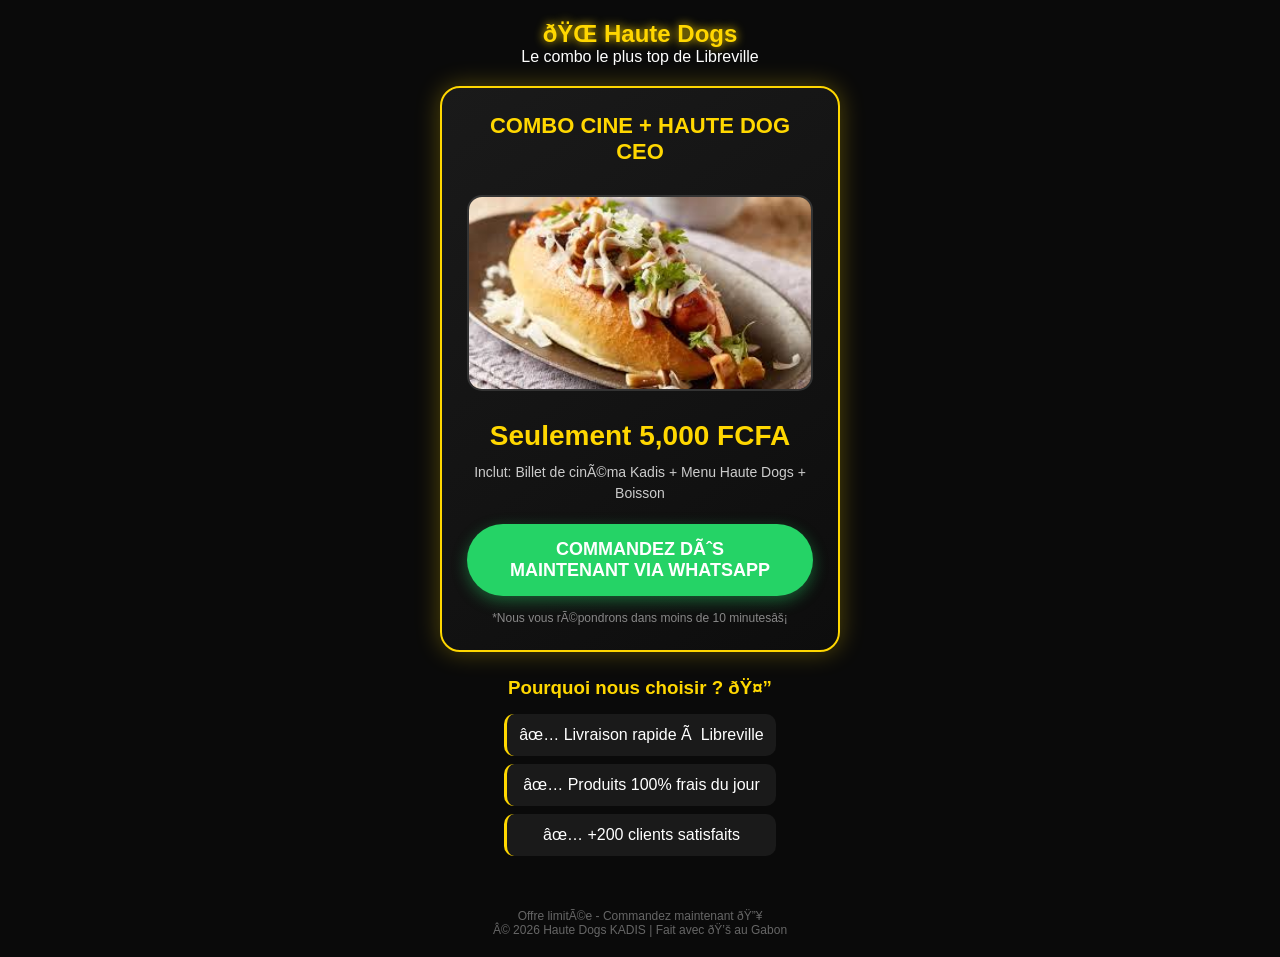
<file: index.html>
<!DOCTYPE html>
<html lang="fr">
 
<html>

<head>
 <title>Haute Dogs Kadis</title>
<meta charset= "UFT-8">
  <meta name="viewport" content="width=device-width,initial-scale=1.0">
<link rel="stylesheet" href="style.css">
</head>

<body>
    <div class="header">
        <h1>🌭 Haute Dogs</h1>
        <p>Le combo le plus top de Libreville</p>
    </div>

    <div class="card">
        <h2>COMBO CINE + HAUTE DOG CEO</h2>
        <img src="hautedog.jpeg" alt="Haute Dog CEO">
        <div class="precio">Seulement 5,000 FCFA</div>
        <div class="incluye">
            Inclut: Billet de cinéma Kadis + Menu Haute Dogs + Boisson
        </div>
        <a href="https://wa.me/241062516457?text=Bonjour%20Boss%20👑%20Je%20veux%20le%20COMBO%20KADIS%20à%205000%20FCFA" 
           class="boton-ws">
          COMMANDEZ DÈS MAINTENANT VIA WHATSAPP
        </a>
        <div class="garantia">*Nous vous répondrons dans moins de 10 minutes⚡</div>
    </div>

    <!-- NUEVA SECCIÓN QUE LLENA EL BLANCO -->
    <div class="porque">
        <h3>Pourquoi nous choisir ? 🤔</h3>
        <div class="beneficio">✅ Livraison rapide à Libreville</div>
        <div class="beneficio">✅ Produits 100% frais du jour</div>
        <div class="beneficio">✅ +200 clients satisfaits</div>
    </div>

    <div class="footer">
        Offre limitée - Commandez maintenant 🔥<br>
        © 2026 Haute Dogs KADIS | Fait avec 💚 au Gabon
    </div>
</body>
</html>
</file>
<file: style.css>
* { margin: 0; padding: 0; box-sizing: border-box; }
        body {
            font-family: 'Arial', sans-serif;
            background: #0a0a0a; /* NEGRO COMPLETO, ADIÓS BLANCO */
            color: white;
            min-height: 100vh;
            display: flex;
            flex-direction: column;
            align-items: center;
            padding: 20px;
        }
        .header {
            text-align: center;
            margin-bottom: 20px;
            animation: entradaCEO 1s ease;
        }
        .header h1 {
            font-size: 24px;
            color: #FFD700;
            text-shadow: 0 0 10px #FFD700;
        }
        .card {
            background: linear-gradient(145deg, #1a1a1a, #0d0d0d);
            border: 2px solid #FFD700;
            border-radius: 20px;
            padding: 25px;
            max-width: 400px;
            width: 100%;
            text-align: center;
            box-shadow: 0 0 25px rgba(255, 215, 0, 0.3);
            animation: entradaCEO 1s ease 0.3s both;
            margin-bottom: 25px;
        }
        .card h2 {
            color: #FFD700;
            font-size: 22px;
            margin-bottom: 15px;
            animation: brillo 2s infinite;
        }
        .card img {
            width: 100%;
            border-radius: 15px;
            margin: 15px 0;
            border: 2px solid #333;
        }
        .precio {
            font-size: 28px;
            color: #FFD700;
            font-weight: bold;
            margin: 10px 0;
        }
        .incluye {
            font-size: 14px;
            color: #ccc;
            margin-bottom: 20px;
            line-height: 1.5;
        }
        .boton-ws {
            background: #25D366;
            color: white;
            border: none;
            padding: 15px 30px;
            font-size: 18px;
            font-weight: bold;
            border-radius: 50px;
            cursor: pointer;
            transition: all 0.3s ease;
            text-decoration: none;
            display: inline-block;
            box-shadow: 0 5px 15px rgba(37, 211, 102, 0.4);
        }
        .boton-ws:hover {
            transform: scale(1.08); /* RONRONEO CEO 🐱 */
            box-shadow: 0 8px 25px rgba(37, 211, 102, 0.6);
        }
        .garantia {
            font-size: 12px;
            color: #888;
            margin-top: 15px;
        }
        /* NUEVA SECCIÓN PA’ LLENAR ESPACIO */
        .porque {
            max-width: 400px;
            text-align: center;
            margin-bottom: 25px;
        }
        .porque h3 {
            color: #FFD700;
            margin-bottom: 15px;
        }
        .beneficio {
            background: #1a1a1a;
            padding: 12px;
            border-radius: 10px;
            margin: 8px 0;
            border-left: 3px solid #FFD700;
        }
        .footer {
            font-size: 12px;
            color: #666;
            text-align: center;
            margin-top: auto;
            padding-top: 20px;
        }
        @keyframes brillo {
            0%, 100% { text-shadow: 0 0 10px #FFD700; }
            50% { text-shadow: 0 0 20px #FFD700, 0 0 30px #FFA500; }
        }
        @keyframes entradaCEO {
            from { opacity: 0; transform: translateY(30px); }
            to { opacity: 1; transform: translateY(0); }
        }
</file>
